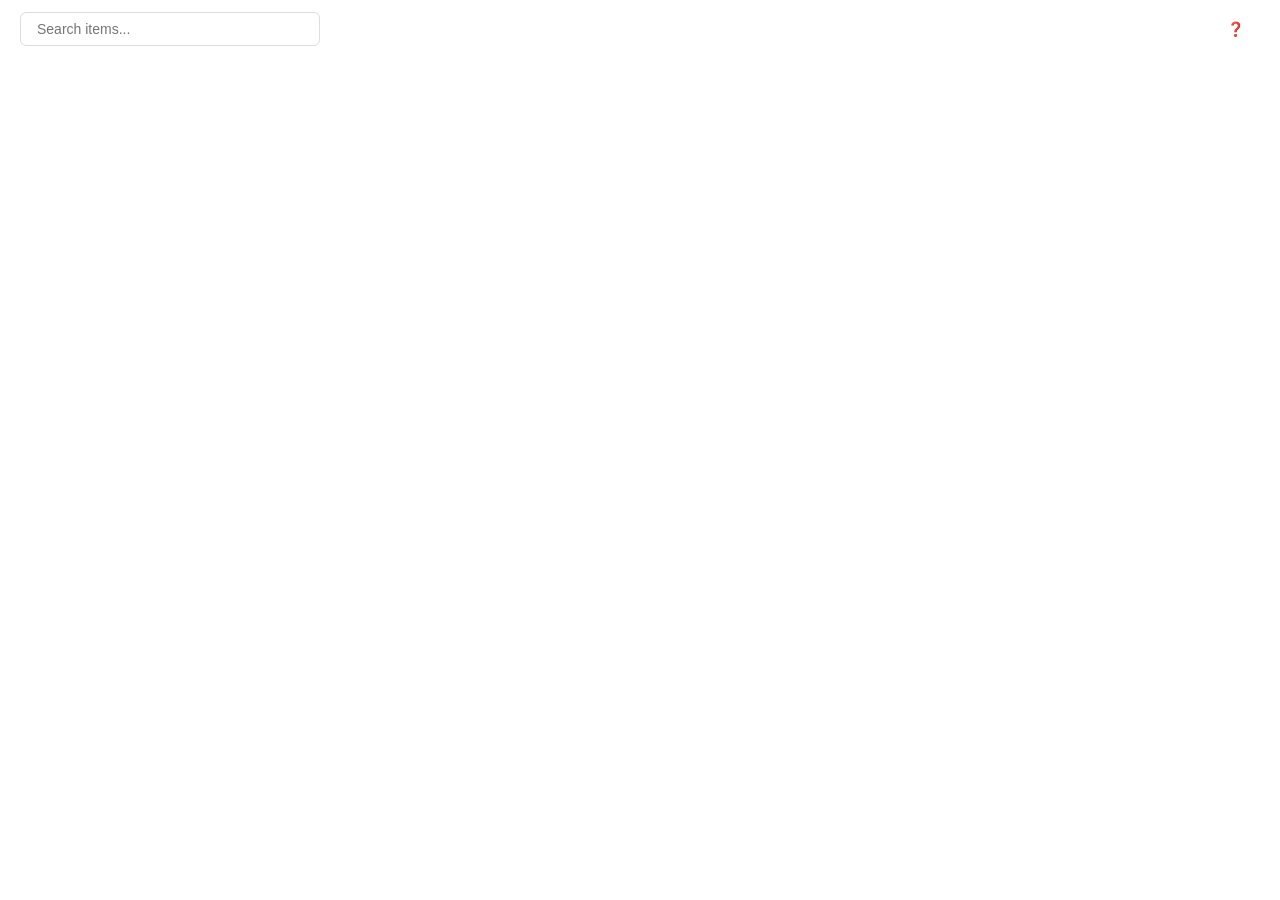
<file: app-skeleton.html>
<!DOCTYPE html>
<html lang="en">

<head>
    <meta charset="UTF-8">
    <meta name="viewport" content="width=device-width, initial-scale=1.0">
    <title>Untitled workspace</title>
    <link rel="stylesheet" href="styles.css">
</head>

<body>
    <!-- Main Canvas -->
    <canvas id="main-canvas"></canvas>

    <!-- UI Controls -->
    <div class="ui-controls">
        <!-- Top Bar -->
        <div class="top-bar">

            <div class="search-container">
                <input type="text" id="search-bar" placeholder="Search items..." />
                <div id="search-dropdown" class="search-dropdown hidden"></div>
            </div>

            <button id="help-btn" class="control-btn" title="Help">❓</button>
        </div>
    </div>

    <!-- Context Menus -->
    <div id="canvas-context-menu" class="context-menu hidden">
        <div class="menu-item" data-action="add-light">Add Light</div>
        <div class="menu-item" data-action="add-material">Add Material</div>
    </div>

    <div id="item-context-menu" class="context-menu hidden">
        <div class="menu-item" data-action="edit">Edit</div>
        <div class="menu-item" data-action="delete">Delete</div>
        <div class="menu-item" data-action="hide">Hide</div>
        <div class="menu-item" data-action="select-color" id="color-option">Change Color</div>
        <div class="menu-item" data-action="link-item" id="link-option">Link</div>
    </div>

    <!-- Modals -->
    <div id="help-modal" class="modal hidden">
        <div class="modal-content">
            <span class="close-btn">&times;</span>
            <h2>Help & Instructions</h2>
            <div class="help-content">
                <!-- Help content will be populated by JS -->
            </div>
        </div>
    </div>

    <!-- Side Panel for Editing -->
    <div id="side-panel" class="side-panel hidden">
        <div class="panel-content">
            <input type="text" id="item-title-input" placeholder="Item title..." />
            <textarea id="item-body-input" placeholder="Item content (markdown)..."></textarea>
        </div>
    </div>

    <!-- Inline Title Editor (hidden) -->
    <input type="text" id="inline-title-input" class="inline-title-editor hidden" placeholder="Enter title..." />

    <!-- File Input (hidden) -->
    <input type="file" id="world-input" accept=".world.json" />
    <input type="file" id="workspace-input" accept=".workspace.json" style="display: none;" />

    <script type="module" src="app.js"></script>
</body>

</html>
</file>
<file: styles.css>
/* Basic styling for the interactive canvas editor skeleton */

* {
    margin: 0;
    padding: 0;
    box-sizing: border-box;
}

body {
    font-family: -apple-system, BlinkMacSystemFont, 'Segoe UI', Roboto, sans-serif;
    overflow: hidden;
    background: #f5f5f5;
}

/* Canvas */
#main-canvas {
    display: block;
    background: white;
    cursor: grab;
    position: fixed;
    top: 0;
    left: 0;
    width: 100vw;
    height: 100vh;
}

#main-canvas:active {
    cursor: grabbing;
}

/* UI Controls */
.ui-controls {
    position: fixed;
    top: 0;
    left: 0;
    right: 0;
    z-index: 1000;
    pointer-events: none;
}

.top-bar {
    display: flex;
    justify-content: space-between;
    align-items: center;
    padding: 12px 20px;
    pointer-events: auto;
}

.control-btn {
    padding: 8px 16px;
    border: none;
    border-radius: 6px;
    background: rgba(255, 255, 255, 0.9);
    backdrop-filter: blur(10px);
    cursor: pointer;
    font-size: 14px;
    transition: all 0.2s ease;
}

.control-btn:hover {
    background: white;
    box-shadow: 0 2px 8px rgba(0, 0, 0, 0.1);
}

/* Search */
.search-container {
    position: relative;
}

#search-bar {
    padding: 8px 16px;
    border: 1px solid #ddd;
    border-radius: 6px;
    width: 300px;
    font-size: 14px;
    background: rgba(255, 255, 255, 0.9);
    backdrop-filter: blur(10px);
}

#search-bar:focus {
    outline: none;
    border-color: #007acc;
    box-shadow: 0 0 0 3px rgba(0, 122, 204, 0.1);
}

.search-dropdown {
    position: absolute;
    top: 100%;
    left: 0;
    right: 0;
    background: white;
    border: 1px solid #ddd;
    border-top: none;
    border-radius: 0 0 6px 6px;
    max-height: 200px;
    overflow-y: auto;
    box-shadow: 0 4px 12px rgba(0, 0, 0, 0.15);
}

.search-result-item {
    padding: 12px 16px;
    cursor: pointer;
    border-bottom: 1px solid #f0f0f0;
    transition: background-color 0.15s ease;
}

.search-result-item:last-child {
    border-bottom: none;
}

.search-result-item:hover {
    background: #f8f9fa;
}

.search-result-title {
    font-weight: 500;
    color: #333;
    margin-bottom: 2px;
}

.search-result-body {
    font-size: 13px;
    color: #666;
    margin-bottom: 2px;
}

.search-result-type {
    font-size: 12px;
    color: #666;
    text-transform: capitalize;
}

/* Context Menus */
.context-menu {
    position: fixed;
    background: white;
    border: 1px solid #ddd;
    border-radius: 6px;
    box-shadow: 0 4px 12px rgba(0, 0, 0, 0.15);
    z-index: 2000;
    min-width: 150px;
}

.menu-item {
    padding: 8px 16px;
    cursor: pointer;
    font-size: 14px;
    border-bottom: 1px solid #f0f0f0;
}

.menu-item:last-child {
    border-bottom: none;
}

.menu-item:hover {
    background: #f5f5f5;
}

.menu-item[disabled] {
    color: #ccc;
    cursor: not-allowed;
}

/* Modals */
.modal {
    position: fixed;
    top: 0;
    left: 0;
    right: 0;
    bottom: 0;
    background: rgba(0, 0, 0, 0.5);
    display: flex;
    align-items: center;
    justify-content: center;
    z-index: 3000;
}

.modal-content {
    background: white;
    border-radius: 8px;
    padding: 24px;
    max-width: 600px;
    max-height: 80vh;
    overflow-y: auto;
    position: relative;
}

.close-btn {
    position: absolute;
    top: 12px;
    right: 12px;
    background: none;
    border: none;
    font-size: 24px;
    cursor: pointer;
    color: #666;
    width: 30px;
    height: 30px;
    display: flex;
    align-items: center;
    justify-content: center;
}

.close-btn:hover {
    color: #000;
}

/* Side Panel */
.side-panel {
    position: fixed;
    top: 0;
    right: 0;
    width: 400px;
    height: 100vh;
    background: white;
    border-left: 1px solid #ddd;
    z-index: 2000;
    transform: translateX(100%);
    transition: transform 0.3s ease;
    display: flex;
    flex-direction: column;
}

.side-panel:not(.hidden) {
    transform: translateX(0);
}

.panel-content {
    padding: 20px;
    flex: 1;
    display: flex;
    flex-direction: column;
    min-height: 0;
}

/* Title input container to align icon and title */
.title-container {
    display: flex;
    align-items: center;
    margin-bottom: 16px;
}

.title-container input {
    flex: 1;
    margin-bottom: 0;
}

/* Item Icon */
.item-icon {
    width: 40px;
    height: 40px;
    border-radius: 6px;
    border: 1px solid #e5e5e5;
    background-size: cover;
    background-position: center;
    background-repeat: no-repeat;
    background-color: #f8f9fa;
    margin-right: 12px;
    flex-shrink: 0;
    transition: border-color 0.2s ease;
    cursor: pointer;
}

.item-icon:hover {
    border-color: #007acc;
}

.panel-content input {
    width: 100%;
    padding: 8px 12px;
    border: 1px solid #ddd;
    border-radius: 4px;
    font-size: 14px;
    margin-bottom: 16px;
    flex-shrink: 0;
}

.panel-content textarea {
    width: 100%;
    padding: 8px 12px;
    border: 1px solid #ddd;
    border-radius: 4px;
    font-size: 14px;
    font-family: 'Monaco', 'Menlo', 'Consolas', monospace;
    flex: 1;
    resize: none;
    min-height: 0;
}

.panel-actions {
    display: flex;
    gap: 12px;
}

.btn-primary {
    padding: 8px 16px;
    background: #007acc;
    color: white;
    border: none;
    border-radius: 4px;
    cursor: pointer;
    font-size: 14px;
}

.btn-primary:hover {
    background: #005a9e;
}

.btn-secondary {
    padding: 8px 16px;
    background: #f5f5f5;
    color: #333;
    border: 1px solid #ddd;
    border-radius: 4px;
    cursor: pointer;
    font-size: 14px;
}

.btn-secondary:hover {
    background: #e5e5e5;
}

/* Inline Title Editor */
.inline-title-editor {
    position: absolute;
    z-index: 9999;
    padding: 4px 8px;
    border: 2px solid #007acc;
    border-radius: 4px;
    font-size: 14px;
    font-family: inherit;
    background: white;
    min-width: 120px;
    box-shadow: 0 2px 8px rgba(0, 0, 0, 0.2);
}

.inline-title-editor:focus {
    outline: none;
    box-shadow: 0 2px 12px rgba(0, 122, 204, 0.3);
}

/* Utility Classes */
.hidden {
    display: none !important;
}

.no-select {
    user-select: none;
}

/* Item selection ring (for canvas items) */
.selection-ring {
    stroke: #007acc;
    stroke-width: 2;
    fill: none;
    stroke-dasharray: 5, 5;
    animation: dash 1s linear infinite;
}

@keyframes dash {
    to {
        stroke-dashoffset: -10;
    }
}
</file>
